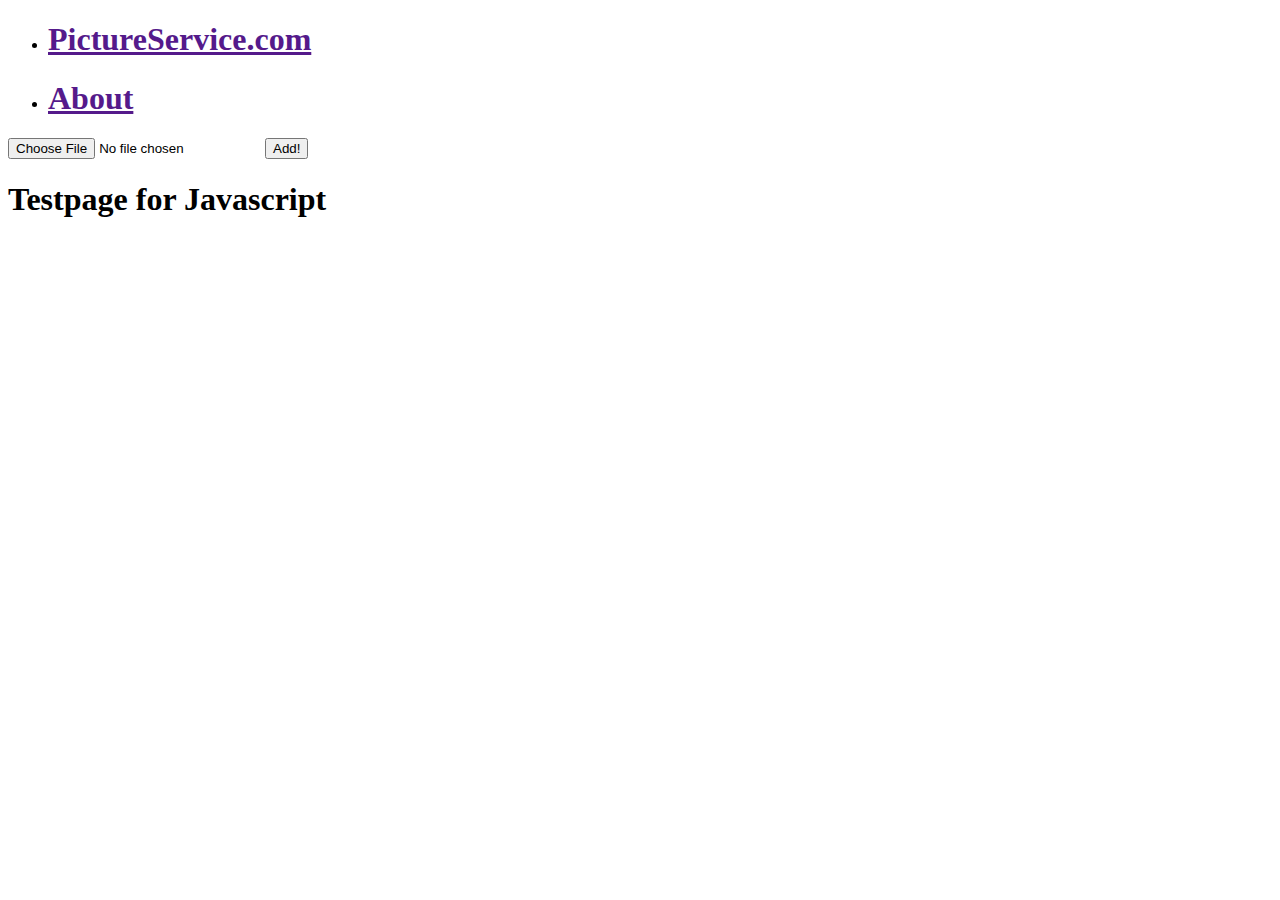
<file: src/main/resources/templates/index.html>
<!DOCTYPE html>
<html lang="en">

<head>
	<meta charset="UTF-8">
	<meta http-equiv="X-UA-Compatible" content="IE=edge">
	<meta name="viewport" content="width=device-width, initial-scale=1.0">
	<title>Document</title>
	<link href="https://cdn.jsdelivr.net/npm/bootstrap@5.1.3/dist/css/bootstrap.min.css" rel="stylesheet"
		integrity="sha384-1BmE4kWBq78iYhFldvKuhfTAU6auU8tT94WrHftjDbrCEXSU1oBoqyl2QvZ6jIW3" crossorigin="anonymous">
	<link rel="stylesheet" th:href="@{css/index.css}">
	<link rel="stylesheet" th:href="@{css/generic.css}">
</head>

<body onload="getAllImages()">
	<header>
		<nav>
			<ul>
				<li><a href=""><h1>PictureService.com</h1></a></li>
				<li><a href=""><h1>About</h1></a></li>
			</ul>
		</nav>
	</header>
	<main>
		<form th:method="POST" th:action="@{/}" enctype="multipart/form-data">
			<input type="file" name="file" id="file" />
			<input type="submit" value="Add!" />
		</form>
		<h1>Testpage for Javascript</h1>
		<section id="image-list">
		</section>
	</main>
	<footer>
	</footer>
	<!-- Scripts: -->
	<script src="https://cdn.jsdelivr.net/npm/bootstrap@5.1.3/dist/js/bootstrap.bundle.min.js"
		integrity="sha384-ka7Sk0Gln4gmtz2MlQnikT1wXgYsOg+OMhuP+IlRH9sENBO0LRn5q+8nbTov4+1p"
		crossorigin="anonymous"></script>
	<script th:inline="javascript"> var contextRoot = /*[[@{/}]]*/ '';</script>
	<script th:src="@{/js/test.js}" async></script>
</body>

</html>
</file>
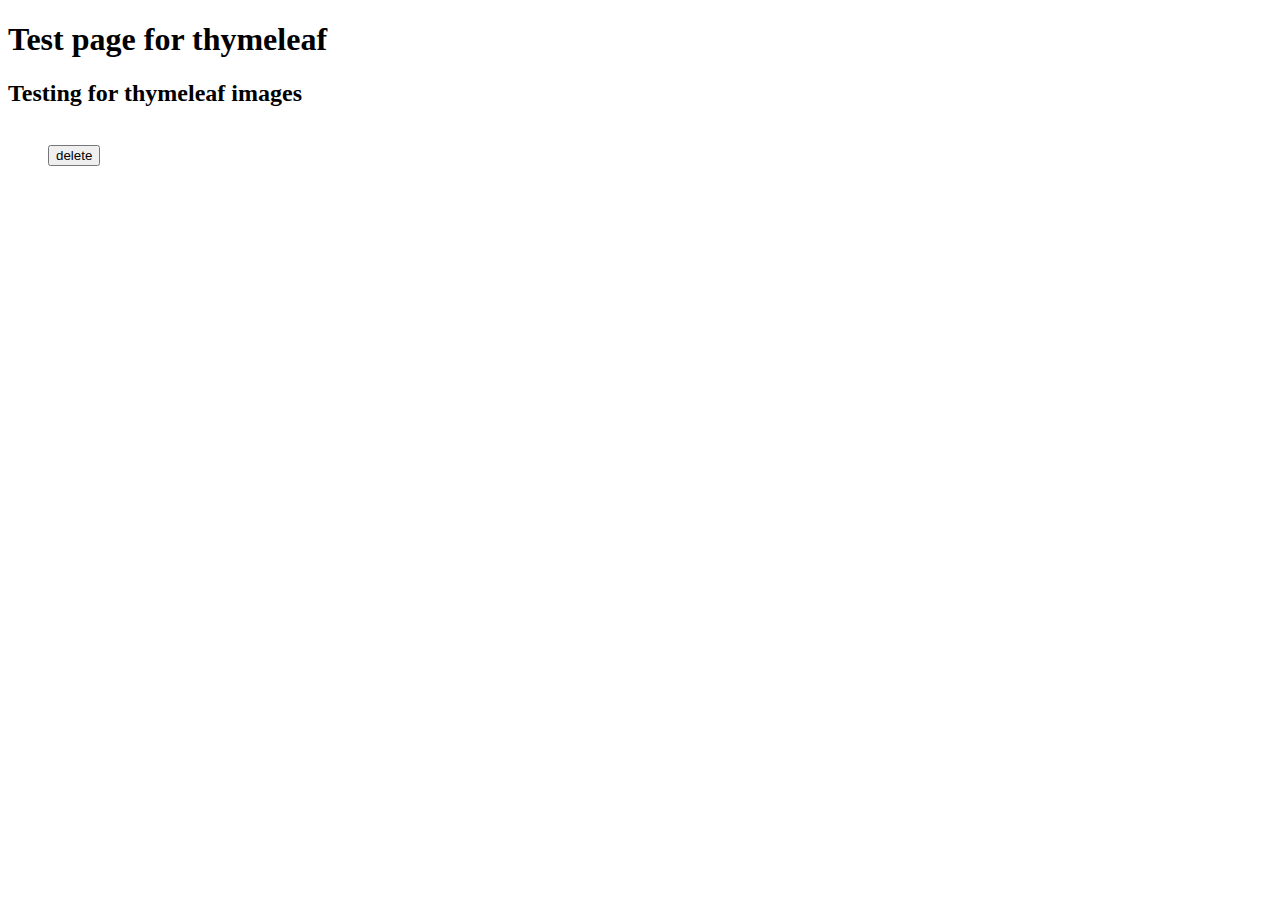
<file: src/main/resources/templates/thyme-test.html>
<!DOCTYPE html>
<html lang="en">

<head>
    <meta charset="UTF-8">
    <meta http-equiv="X-UA-Compatible" content="IE=edge">
    <meta name="viewport" content="width=device-width, initial-scale=1.0">
    <title>Document</title>
    <link href="https://cdn.jsdelivr.net/npm/bootstrap@5.1.3/dist/css/bootstrap.min.css" rel="stylesheet"
        integrity="sha384-1BmE4kWBq78iYhFldvKuhfTAU6auU8tT94WrHftjDbrCEXSU1oBoqyl2QvZ6jIW3" crossorigin="anonymous">
    <link rel="stylesheet" th:href="@{css/thyme-test.css}">
    <link rel="stylesheet" th:href="@{css/generic.css}">
</head>

<body>
    <main>


        <h1>Test page for thymeleaf</h1>
        <h2>Testing for thymeleaf images</h2>
        <section th:each="image: ${images}">
            <p th:text="${image.id}"></p>
            <figure>
                <img th:src="@{/images/{id}(id=${image.id})}" alt="">
                <form th:method="delete" th:action="@{/delete/{id}(id=${image.id})}">
                    <input type="submit" value="delete">
                </form>
            </figure>

        </section>
    </main>
    <!-- Scripts: -->
    <script src="https://cdn.jsdelivr.net/npm/bootstrap@5.1.3/dist/js/bootstrap.bundle.min.js"
        integrity="sha384-ka7Sk0Gln4gmtz2MlQnikT1wXgYsOg+OMhuP+IlRH9sENBO0LRn5q+8nbTov4+1p"
        crossorigin="anonymous"></script>
    <script th:inline="javascript"> var contextRoot = /*[[@{/}]]*/ '';</script>
    <script th:src="@{/js/test.js}" defer></script>
</body>

</html>
</file>
